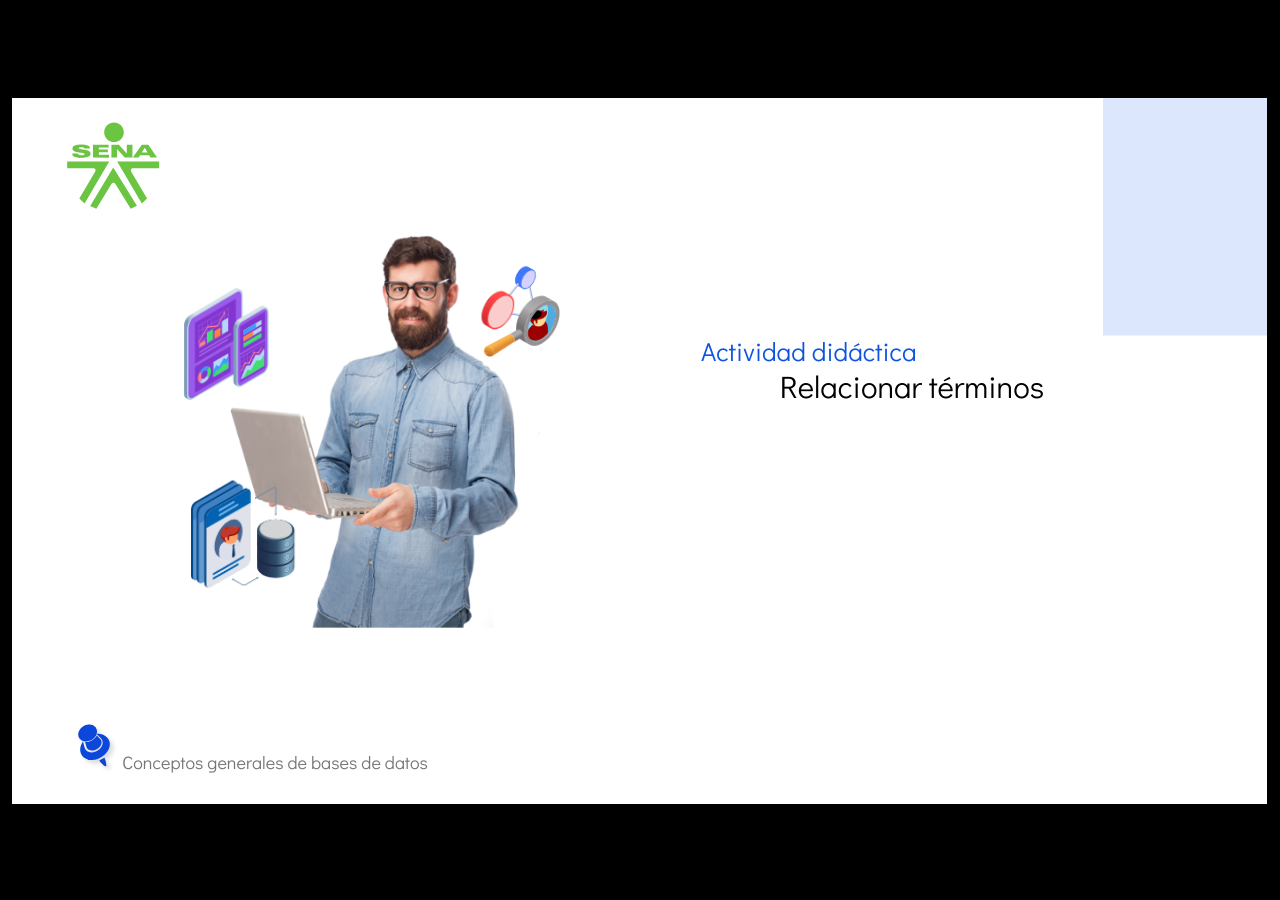
<file: src/actividades/story.html>
﻿<!doctype html>
<html lang="es">
<head>
  <meta charset="utf-8">
  <!-- Creado con Storyline 360 - http://www.articulate.com  -->
  <!-- version: 3.79.30834.0 -->
  <title>Actividad did&#225;ctica</title>
  <meta http-equiv="x-ua-compatible" content="IE=edge"/>
  <meta name="viewport" content="width=device-width,initial-scale=1,user-scalable=no,shrink-to-fit=no,minimal-ui"/>
  <meta name="apple-mobile-web-app-capable" content="yes"/>
  <style>
    html, body { height: 100%; padding: 0; margin: 0 }
    #app { height: 100%; width: 100%; }
  </style>

  <script>
    window.DS = {};
    window.globals = {
      DATA_PATH_BASE: '',
      HAS_FRAME: true,
      HAS_SLIDE: true,

      lmsPresent: false,
      tinCanPresent: false,
      cmi5Present: false,
      aoSupport: false,
      scale: 'show all',
      captureRc: false,
      browserSize: 'optimal',
      bgColor: '#000000',
      features: 'ConnectionMessages,DropIn1,DropIn2,DropIn3,DropIn4,FullScreenToggle,LayerPresentAsDialog,MultipleQuizTracking,UpdatedThemeEditor,VideoSync',
      themeName: 'classic',
      preloaderColor: '#FFFFFF',
      suppressAnalytics: false,
      productChannel: 'stable',
      publishSource: 'storyline',
      aid: 'aid|5304b41d-7af7-4125-b8d1-83eb222823e2',
      cid: '7f516641-d11d-41ac-b3ea-dd434b5bb692',
      playerVersion: '3.79.30834.0',
      publishTimestamp: '2024-04-24T20:02:42.3021051Z',
      maxIosVideoElements: 10,
      connectionSettings: { mode: 'disabled' },

      
      parseParams: function(qs) {
        if (window.globals.parsedParams != null) {
          return window.globals.parsedParams;
        }
        qs = (qs || window.location.search.substr(1)).split('+').join(' ');
        var params = {},
            tokens,
            re = /[?&]?([^=]+)=([^&]*)/g;

        while (tokens = re.exec(qs)) {
          params[decodeURIComponent(tokens[1]).trim()] =
            decodeURIComponent(tokens[2]).trim();
        }
        window.globals.parsedParams = params;
        return params;
      }

    };
  </script>
  <script>
    var isIe11 = ('ActiveXObject' in window || window.MSBlobBuilder != null)
      && window.msCrypto != null && !window.ActiveXObject;
    if (isIe11) {
      window.globals.unsupportedBrowser = true;
      document.write(atob('[base64]'));
    }
  </script>
  
  <script>window.THREE = { };</script>
  
</head>
<body style="background: #000000" class="cs-HTML theme-classic">
  <!-- 360 -->
  <script>!function(){var e,i=/iPhone/i,o=/iPod/i,n=/iPad/i,t=/\biOS-universal(?:.+)Mac\b/i,r=/\bAndroid(?:.+)Mobile\b/i,a=/Android/i,d=/(?:SD4930UR|\bSilk(?:.+)Mobile\b)/i,p=/Silk/i,l=/Windows Phone/i,u=/\bWindows(?:.+)ARM\b/i,b=/BlackBerry/i,s=/BB10/i,c=/Opera Mini/i,f=/\b(CriOS|Chrome)(?:.+)Mobile/i,h=/Mobile(?:.+)Firefox\b/i,v=function(e){return void 0!==e&&"MacIntel"===e.platform&&"number"==typeof e.maxTouchPoints&&e.maxTouchPoints>1&&"undefined"==typeof MSStream};e=function(e){var m={userAgent:"",platform:"",maxTouchPoints:0};e||"undefined"==typeof navigator?"string"==typeof e?m.userAgent=e:e&&e.userAgent&&(m={userAgent:e.userAgent,platform:e.platform,maxTouchPoints:e.maxTouchPoints||0}):m={userAgent:navigator.userAgent,platform:navigator.platform,maxTouchPoints:navigator.maxTouchPoints||0};var g=m.userAgent,y=g.split("[FBAN");void 0!==y[1]&&(g=y[0]),void 0!==(y=g.split("Twitter"))[1]&&(g=y[0]);var A=function(e){return function(i){return i.test(e)}}(g),w={apple:{phone:A(i)&&!A(l),ipod:A(o),tablet:!A(i)&&(A(n)||v(m))&&!A(l),universal:A(t),device:(A(i)||A(o)||A(n)||A(t)||v(m))&&!A(l)},amazon:{phone:A(d),tablet:!A(d)&&A(p),device:A(d)||A(p)},android:{phone:!A(l)&&A(d)||!A(l)&&A(r),tablet:!A(l)&&!A(d)&&!A(r)&&(A(p)||A(a)),device:!A(l)&&(A(d)||A(p)||A(r)||A(a))||A(/\bokhttp\b/i)},windows:{phone:A(l),tablet:A(u),device:A(l)||A(u)},other:{blackberry:A(b),blackberry10:A(s),opera:A(c),firefox:A(h),chrome:A(f),device:A(b)||A(s)||A(c)||A(h)||A(f)},any:!1,phone:!1,tablet:!1};return w.any=w.apple.device||w.android.device||w.windows.device||w.other.device,w.phone=w.apple.phone||w.android.phone||w.windows.phone,w.tablet=w.apple.tablet||w.android.tablet||w.windows.tablet,w}(),"object"==typeof exports&&"undefined"!=typeof module?module.exports=e:"function"==typeof define&&define.amd?define((function(){return e})):this.isMobile=e}();
    window.isMobile.apple.tablet = window.isMobile.apple.tablet ||
      (navigator.platform === 'MacIntel' && navigator.maxTouchPoints > 1);
    window.isMobile.apple.device = window.isMobile.apple.device || window.isMobile.apple.tablet;
    window.isMobile.tablet = window.isMobile.tablet || window.isMobile.apple.tablet;
    window.isMobile.any = window.isMobile.any || window.isMobile.apple.tablet;
  </script>

  <div id="focus-sink" tabindex="-1"></div>

  <div id="preso"></div>
  <script>
    (function() {

      var classTypes = [ 'desktop', 'mobile', 'phone', 'tablet' ];

      var addDeviceClasses = function(prefix, testObj) {
        var curr, i;
        for (i = 0; i < classTypes.length; i++) {
          curr = classTypes[i];
          if (testObj[curr]) {
            document.body.classList.add(prefix + curr);
          }
        }
      };

      var params = window.globals.parseParams(),
          isDevicePreview = params.devicepreview === '1',
          isPhoneOverride = params.deviceType === 'phone' || (isDevicePreview && params.phone == '1'),
          isTabletOverride = (params.deviceType === 'tablet' || isDevicePreview) && !isPhoneOverride,
          isMobileOverride = isPhoneOverride || isTabletOverride;

      var deviceView = {
        desktop: !window.isMobile.any && !isMobileOverride,
        mobile: window.isMobile.any || isMobileOverride,
        phone: isPhoneOverride || (window.isMobile.phone && !isTabletOverride),
        tablet: isTabletOverride || window.isMobile.tablet
      };

      window.globals.deviceView = deviceView;
      window.isMobile.desktop = !window.isMobile.any;
      window.isMobile.mobile = window.isMobile.any;

      addDeviceClasses('view-', deviceView);

    })();
  </script>
  
  <script src='story_content/user.js' type=text/javascript></script>
  <div class="slide-loader"></div>

  <script>
    if (window.globals.deviceView.isMobile) { var doc = document, loader = doc.body.querySelector('.slide-loader'); [ 1, 2, 3 ].forEach(function(n) { var d = doc.createElement('div'); d.style.backgroundColor = window.globals.preloaderColor; d.classList.add('mobile-loader-dot'); d.classList.add('dot' + n); loader.appendChild(d); }); }
  </script>

  <div class="mobile-load-title-overlay" style="display: none">
    <div class="mobile-load-title">Actividad did&#225;ctica</div>
  </div>

  <div class="mobile-chrome-warning"></div>

  
<style>
  .warn-connection-dialog {
    display: none;
    background: transparent;
    pointer-events: all;
    position: fixed;
    left: 0;
    top: 0;
    width: 100%;
    height: 100%;
    z-index: 999;
  }

  .warn-connection-content {
    pointer-events: all;
    border-radius: 4px;
    background: white;
    border: 1px solid #E7E7E7;
    color: #333333;
    box-shadow: 0 2px 4px rgba(0, 0, 0, 0.25);
    transition: all 150ms ease-out;
    position: absolute;
    white-space: nowrap;
  }

  .view-phone.is-landscape .warn-connection-content {
    left: 23px;
    bottom: 23px;
  }

  .view-tablet.is-landscape .warn-connection-content {
    left: 50%;
    top: 20px;
    transform: translateX(-50%);
  }

  .is-portrait .warn-connection-content {
    transform: translate(-50%, calc(-100% - 15px));
  }

  .warn-connection-content p {
    display: inline-block;
    margin: 0 8px 0 0;
    line-height: 33px;
    font-size: 11px;
  }

  .warn-connection-content svg {
    position: relative;
    vertical-align: middle;
    margin: 0 2px 2px 8px;
  }

  .view-desktop .warn-connection-content {
    left: 1.5em;
    bottom: 1.5em;
  }

  .view-desktop .warn-connection-content p {
    font-size: 1.1em;
  }

  .is-offline .warn-connection-dialog {
    display: block;
  }

  .is-offline .cs-panel * {
    pointer-events: none !important;
  }

  .is-offline .cs-panel {
    pointer-events: all !important;
  }

  .is-offline #nav-controls * {
    pointer-events: none !important;
  }

  .is-offline #nav-controls {
    pointer-events: all !important;
  }
</style>

<div class="warn-connection-dialog" role="alertdialog" aria-modal="true" tabindex="0" aria-labelledby="warn-connection-message">
  <div class="warn-connection-content">
    <svg width="17" height="15" viewBox="0 0 17 15" xmlns="http://www.w3.org/2000/svg">
      <path fill="#8F0000" stroke="white" d="M16.07,12.98 L15.88,12.23 L9.51,1.21 C8.97,0.26,7.6,0.26,7.06,1.21 L0.69,12.23 C0.15,13.16,0.81,14.36,1.91,14.36 H14.65 C15.47,14.36,16.05,13.7,16.07,12.98 Z"/>
      <path fill="white" stroke="white" d="M8.58,5.5 C8.35,5.28,8.5,5.35,8.21,5.32 C8.09,5.35,7.97,5.49,7.96,5.67 C7.97,5.79,7.98,5.92,7.98,6.04 L7.98,6.04 C7.99,6.17,8,6.31,8.01,6.43 L8.01,6.44 C8.03,6.92,8.06,7.41,8.09,7.9 L8.09,7.9 C8.12,8.39,8.14,8.88,8.17,9.37 C8.17,9.39,8.18,9.42,8.2,9.44 C8.23,9.46,8.25,9.47,8.28,9.47 C8.31,9.47,8.34,9.46,8.35,9.44 C8.37,9.43,8.38,9.4,8.39,9.35 L8.39,9.34 C8.39,9.24,8.4,9.15,8.4,9.05 L8.4,9.05 C8.41,8.96,8.41,8.86,8.42,8.75 C8.43,8.44,8.45,8.12,8.47,7.81 L8.47,7.81 C8.49,7.49,8.51,7.18,8.53,6.87 C8.55,6.46,8.56,6.05,8.59,5.64 L8.6,5.62 C8.6,5.57,8.59,5.53,8.58,5.5 L8.21,5.32 Z"/>
      <circle fill="white" stroke="white" cx="8.3" cy="11.35" r="0.3"/>
    </svg>
    <p id="warn-connection-message">You are offline. Trying to reconnect...</p>
  </div>
</div>

<script>
  (function() {
    window.DS.connection = {
      warningShown: false,
      assets: {},
      loadingAssetGroup: false,
      retryDelay: 500
    };

    var connectionSettings = window.globals.connectionSettings || {};

    // The `window.globals.features` variable must be set in `webpack.dev.config` when testing locally - it is not enough
    // to have it in the data - but it must be set there as well.
    var useConnectionMessages = window.AbortController != null &&
      window.location.protocol != 'file:' &&
      window.globals.features.indexOf('ConnectionMessages') != -1 &&
      connectionSettings.mode === 'normal';

    window.DS.connection.useConnectionMessages = useConnectionMessages;

    var assetCount = 0;
    var checkLoadedId;


    if (useConnectionMessages && connectionSettings != null) {
      var contentEl = document.querySelector('.warn-connection-content');
      var messageEl = contentEl.querySelector('p');

      if (connectionSettings.useDarkTheme) {
        contentEl.style.borderColor = '#BABBBA';
        contentEl.style.backgroundColor = '#282828';
        contentEl.style.color = '#FFFFFF';
      }

      if (connectionSettings.message != null) {
        messageEl.textContent = window.decodeURIComponent(connectionSettings.message);
      }
    }

    function checkAssetsReady() {
      for (var i in DS.connection.assets) {
        if (!DS.connection.assets[i].success) {
          return false;
        }
      }
      return true;
    }

    function stopAssetGroup() {
      if (!useConnectionMessages) { return; }

      assetCount = 0;

      DS.connection.oldAssetGroup = DS.connection.assets;
      DS.connection.assets = {};
      DS.connection.loadingAssetGroup = false;
      clearInterval(checkLoadedId);
    }

    function startAssetGroup() {
      if (!useConnectionMessages) { return; }
      var ticks = 0;
      clearInterval(checkLoadedId);
      checkLoadedId = setInterval(function() {
        var loaded = 0;
        if (assetCount === 0 && loaded === 0) {
          clearInterval(checkLoadedId);
          return;
        }

        for (var i in DS.connection.assets) {
          if (DS.connection.assets[i].success) {
            loaded++;
          }
        }

        if (assetCount === loaded && checkAssetsReady()) {
          for (var i in DS.connection.assets) {
            if (DS.connection.assets[i].action) {
              DS.connection.assets[i].action();
            }
          }
          hideWarning();
          stopAssetGroup();
        }
      }, 100)
    }

    function requiredAsset(url, action, retry, type) {
      if (!useConnectionMessages) { return; }
      if (DS.connection.assets[url]) { return; }

      DS.connection.assets[url] = {
        success: false, action: action, retry: retry, type: type
      };
      assetCount = Object.keys(DS.connection.assets).length;
      if (!DS.connection.loadingAssetGroup) {
        startAssetGroup();
      }
      DS.connection.loadingAssetGroup = true;
    }

    function assetLoaded(url) {
      if (!useConnectionMessages) { return; }
      if (DS.connection.assets[url]) {
        DS.connection.assets[url].success = true;
      }
    }

    function assetFailed(url) {
      if (!useConnectionMessages) { return; }
      if (!DS.connection.assets[url]) {
        if (/\.js$/.test(url) && url.indexOf('transcripts') === -1) {
          setTimeout(function() {
            if (DS.connection.lastSlideLoaded != null) {
              DS.connection.lastSlideLoaded();
            }
          }, DS.connection.retryDelay);
        }
        return;
      }
      if (!DS.connection.warningShown) { showWarning(); }
      if (DS.connection.assets[url].retry) {
        setTimeout(function() {
          if (!DS.connection.assets[url].success) {
            DS.connection.assets[url].retry()
          }
        }, DS.connection.retryDelay);
      }
    }

    function hideWarning() {
      document.body.classList.remove('is-offline');
      DS.connection.warningShown = false;
      enableKeys();
    }
    DS.connection.hideWarning = hideWarning

    function showWarning(btn) {
      document.body.classList.add('is-offline')
      DS.connection.warningShown = true;
      updateWarningPosition();
      disableKeys();
    }

    function updateWarningPosition() {
      if (!DS.connection.warningShown) {
        return;
      }

      var isPortrait = document.body.classList.contains('is-portrait');
      var warningEl = document.querySelector('.warn-connection-content');

      if (isPortrait) {
        var slide = document.querySelector('.primary-slide');
        var slideRect = slide.getBoundingClientRect();

        warningEl.style.top = `${slideRect.top}px`
        warningEl.style.left = `${slideRect.left + slideRect.width / 2}px`
      } else {
        warningEl.style.top = null;
        warningEl.style.left = null;
      }

      window.requestAnimationFrame(updateWarningPosition);
    }

    function onDisableKeyDown(e) {
      e.preventDefault();
      e.stopImmediatePropagation();
    }

    function onDisableKeyUp(e) {
      e.preventDefault();
      e.stopImmediatePropagation();
    }

    var accStyle = document.createElement('style');
    var warnDialogEl = document.querySelector('.warn-connection-dialog');

    function disableKeys() {
      if (DS.views.nsStack.length === 1) {
        DS.views.nsStack[0].tabReachable = false
        DS.views.nsStack[0].updateTabIndex(true, true);
      }

      accStyle.innerHTML = '.acc-shadow-dom { display: none; }';
      document.body.appendChild(accStyle);

      warnDialogEl.parentNode.append(warnDialogEl);
      warnDialogEl.focus();
    }

    function enableKeys() {
      document.body.removeChild(accStyle);
      if (DS.views.nsStack.length === 1 && DS.views.nsStack[0].name === '_frame') {
        DS.views.nsStack[0].tabReachable = true;
        DS.views.nsStack[0].updateTabIndex();
      }
    }

    // these will all be noops if the feature flag isn't set in
    // the data and `window.globals.features`
    DS.connection.requiredAsset = requiredAsset;
    DS.connection.assetLoaded = assetLoaded;
    DS.connection.assetFailed = assetFailed;
    DS.connection.stopAssetGroup = stopAssetGroup;
    DS.connection.startAssetGroup = startAssetGroup;
  })();
</script>


  <script>
    
    if (window.autoSpider && window.vInterfaceObject) {
      document.querySelector('.mobile-load-title-overlay').style.display = 'none';
    }
  </script>

  

  <link rel="stylesheet" href="html5/data/css/output.min.css" data-noprefix/>
</body>
<script src="html5/lib/scripts/bootstrapper.min.js"></script>
</html>
</file>
<file: src/actividades/html5/data/css/output.min.css>
@font-face {
  font-family: 'Didact GothicBold CBold460D1C08';
  src: url('[data-uri]');
  font-style: normal;
  font-weight: normal;
}
@font-face {
  font-family: 'Didact Gothic Charset1_2A208461';
  src: url('[data-uri]');
  font-style: normal;
  font-weight: normal;
}
@font-face {
  font-family: 'RobotoBold Charset1Bold5682BE8C';
  src: url('[data-uri]');
  font-style: normal;
  font-weight: normal;
}
@font-face {
  font-family: 'Roboto Charset1_ 5Yvnkd7970081A';
  src: url('[data-uri]');
  font-style: normal;
  font-weight: normal;
}
@font-face {
  font-family: 'Didact Gothic Charset0_9B944016';
  src: url('[data-uri]');
  font-style: normal;
  font-weight: normal;
}
@font-face {
  font-family: 'Didact GothicBold CBoldC69CEF59';
  src: url('[data-uri]');
  font-style: normal;
  font-weight: normal;
}
@font-face {
  font-family: 'Roboto Charset0_v5lJSRq46A5EDB0';
  src: url('[data-uri]');
  font-style: normal;
  font-weight: normal;
}
@font-face {
  font-family: 'RobotoBold Charset0BoldDCB83F8C';
  src: url('[data-uri]');
  font-style: normal;
  font-weight: normal;
}
.cs-HTML {
  background: rgba(0, 0, 0, 1);
}
.cs-npnxnanbnsnfns00000000001 .cs-infopanel  {
  box-shadow: 0 1px 0 rgba(0, 0, 0, 1);
  background: rgba(255, 255, 255, 1);
}
.cs-npnxnanbnsnfns00000000001 .cs-infopanel .cs-link {
  color: rgba(124, 34, 128, 1);
}
.cs-npnxnanbnsnfns00000000001 .cs-infopanel .cs-link:hover {
  color: rgba(0, 0, 238, 1);
}
.cs-npnxnanbnsnfns00000000001 .cs-infopanel .cs-name {
  color: rgba(68, 68, 68, 1);
}
.cs-npnxnanbnsnfns00000000001 .cs-infopanel .cs-title {
  color: rgba(153, 153, 153, 1);
}
.cs-npnxnanbnsnfns00000000001 .cs-infopanelpopup  {
  box-shadow: 0 1px 0 rgba(0, 0, 0, 1);
  background: linear-gradient(180deg, rgba(29, 29, 29, 1) 0%, rgba(11, 11, 11, 1) 100%);
}
.cs-npnxnanbnsnfns00000000001 .cs-infopanelpopup .cs-link {
  color: rgba(255, 255, 255, 1);
}
.cs-npnxnanbnsnfns00000000001 .cs-infopanelpopup .cs-link:hover {
  color: rgba(117, 117, 117, 1);
}
.cs-npnxnanbnsnfns00000000001 .cs-infopanelpopup .cs-name {
  color: rgba(114, 114, 114, 1);
}
.cs-npnxnanbnsnfns00000000001 .cs-infopanelpopup .cs-bio {
  color: rgba(255, 255, 255, 1);
}
.cs-npnxnanbnsnfns00000000001 .cs-timer  {
  color: rgba(255, 255, 255, 1);
}
.cs-npnxnanbnsnfns00000000001 .cs-duration stop:first-child {
  stop-color: rgba(0, 215, 255, 1);
}
.cs-npnxnanbnsnfns00000000001 .cs-duration stop:last-child {
  stop-color: rgba(0, 171, 255, 1);
}
.cs-npnxnanbnsnfns00000000001 .cs-elapsed stop:first-child {
  stop-color: rgba(254, 227, 71, 1);
}
.cs-npnxnanbnsnfns00000000001 .cs-elapsed stop:last-child {
  stop-color: rgba(252, 204, 42, 1);
}
.cs-npnxnanbnsnfns00000000001 .cs-timer .cs-pie .cs-innerstroke {
  stroke: rgba(255, 255, 255, 1);
}
.cs-npnxnanbnsnfns00000000001 .cs-timer .cs-pie .cs-innerborder {
  stroke: rgba(204, 204, 204, 1);
}
.cs-npnxnanbnsnfns00000000001 .cs-window  {
  box-shadow: 0 8px 5px rgba(0, 0, 0, 0.2);
  border-color: rgba(29, 29, 29, 1);
  background: rgba(42, 42, 42, 1);
  color: rgba(255, 255, 255, 1);
}
.cs-npnxnanbnsnfns00000000001 .cs-window .cs-diva {
  border-color: rgba(49, 49, 49, 1);
}
.cs-npnxnanbnsnfns00000000001 .cs-window .cs-divb {
  border-color: rgba(14, 14, 14, 1);
}
.cs-npnxnanbnsnfns00000000001 .cs-editor .cs-editor-slide {
  color: rgba(255, 255, 255, 1);
}
.cs-npnxnanbnsnfns00000000001 .cs-editor .cs-editor-html {
  color: rgba(255, 255, 255, 1);
}
.cs-npnxnanbnsnfns00000000001 .cs-editor .cs-editor-button {
  text-shadow: 0 1px 0 rgba(0, 0, 0, 1);
  color: rgba(255, 255, 255, 1);
  border-color: rgba(3, 3, 3, 1);
  background: linear-gradient(180deg, rgba(51, 51, 51, 1) 0%, rgba(20, 20, 20, 1) 100%);
}
.cs-npnxnanbnsnfns00000000001 .cs-editor .cs-editor-button:hover {
  background: linear-gradient(180deg, rgba(58, 58, 58, 1) 0%, rgba(12, 12, 12, 1) 100%);
}
.cs-npnxnanbnsnfns00000000001 .cs-editor .cs-editor-button:active {
  background: linear-gradient(180deg, rgba(20, 20, 20, 1) 0%, rgba(50, 50, 50, 1) 100%);
}
.cs-npnxnanbnsnfns00000000001 .cs-listitem  {
  color: rgba(255, 255, 255, 1);
  border-color: rgba(52, 52, 52, 1);
}
.cs-npnxnanbnsnfns00000000001 .cs-listitem.cs-viewed {
  color: rgba(135, 135, 135, 1);
}
.cs-npnxnanbnsnfns00000000001 .cs-listitem.cs-selected {
  color: rgba(255, 255, 255, 1);
  background: rgba(63, 63, 63, 1);
}
.cs-npnxnanbnsnfns00000000001 .cs-listitem.cs-selected:hover {
  background: rgba(63, 63, 63, 1);
}
.cs-npnxnanbnsnfns00000000001 .cs-listitem.cs-selected.hover {
  background: rgba(63, 63, 63, 1);
}
.cs-npnxnanbnsnfns00000000001 .cs-listitem.cs-selected:focus {
  background: rgba(63, 63, 63, 1);
}
.cs-npnxnanbnsnfns00000000001 .cs-listitem .cs-icon-carrot {
  fill: rgba(255, 255, 255, 1);
}
.cs-npnxnanbnsnfns00000000001 .cs-listitem .cs-icon-carrot .cs-shadow {
  fill: rgba(0, 0, 0, 1);
}
.cs-npnxnanbnsnfns00000000001 .cs-listitem:hover {
  background: rgba(49, 49, 49, 1);
}
.cs-npnxnanbnsnfns00000000001 .cs-listitem.hover {
  background: rgba(49, 49, 49, 1);
}
.cs-npnxnanbnsnfns00000000001 .cs-listitem:focus {
  background: rgba(49, 49, 49, 1);
}
.cs-npnxnanbnsnfns00000000001 .cs-glossary  {
  color: rgba(255, 255, 255, 1);
}
.cs-npnxnanbnsnfns00000000001 .cs-glossary .cs-scrolling-panel {
  background: rgba(51, 51, 51, 1);
}
.cs-npnxnanbnsnfns00000000001 .cs-glossary .cs-term.cs-selected .cs-choice-list-trigger {
  color: rgba(255, 255, 255, 1);
  background: rgba(63, 63, 63, 1);
}
.cs-npnxnanbnsnfns00000000001 .cs-glossary .cs-term.cs-selected .cs-choice-list-trigger:focus {
  color: rgba(255, 255, 255, 1);
  background: rgba(63, 63, 63, 1);
}
.cs-npnxnanbnsnfns00000000001 .cs-glossary .cs-term:hover .cs-choice-list-trigger {
  background: rgba(28, 28, 28, 1);
}
.cs-npnxnanbnsnfns00000000001 .cs-glossary .cs-term.hover .cs-choice-list-trigger {
  background: rgba(28, 28, 28, 1);
}
.cs-npnxnanbnsnfns00000000001 .cs-glossary .cs-term .cs-choice-list-trigger:focus {
  background: rgba(28, 28, 28, 1);
}
.cs-npnxnanbnsnfns00000000001 .cs-glossary .cs-diva {
  border-color: rgba(61, 61, 61, 1);
}
.cs-npnxnanbnsnfns00000000001 .cs-glossary .cs-divb {
  border-color: rgba(32, 32, 32, 1);
}
.cs-npnxnanbnsnfns00000000001 .cs-glossary .cs-divc {
  border-color: rgba(61, 61, 61, 1);
}
.cs-npnxnanbnsnfns00000000001 .cs-glossary .cs-heading {
  color: rgba(255, 255, 255, 1);
}
.cs-npnxnanbnsnfns00000000001 .cs-resource .cs-separator {
  border-color: rgba(44, 44, 44, 1);
}
.cs-npnxnanbnsnfns00000000001 .cs-outline  {
  color: rgba(255, 255, 255, 1);
}
.cs-npnxnanbnsnfns00000000001 .cs-outline .cs-diva {
  border-color: rgba(28, 28, 28, 1);
}
.cs-npnxnanbnsnfns00000000001 .cs-outline .cs-divb {
  border-color: rgba(54, 54, 54, 1);
}
.cs-npnxnanbnsnfns00000000001 .cs-outline .cs-divc {
  border-color: rgba(52, 52, 52, 1);
}
.cs-npnxnanbnsnfns00000000001 .cs-outline .cs-search-filter:hover {
  color: rgba(117, 117, 117, 1);
}
.cs-npnxnanbnsnfns00000000001 .cs-outline .cs-search-filter.hover {
  color: rgba(117, 117, 117, 1);
}
.cs-npnxnanbnsnfns00000000001 .cs-transcript  {
  color: rgba(255, 255, 255, 1);
}
.cs-npnxnanbnsnfns00000000001 .cs-transcript .cs-div {
  border-color: rgba(44, 44, 44, 1);
}
.cs-npnxnanbnsnfns00000000001 .cs-tabs:not(.topmenu-item) {
  color: rgba(114, 114, 114, 1);
}
.cs-npnxnanbnsnfns00000000001 .cs-tabs .cs-inner-button:not(.topmenu-item) {
  text-shadow: 0 1px 0 rgba(0, 0, 0, 1);
}
.cs-npnxnanbnsnfns00000000001 .cs-tabs:hover:not(.topmenu-item) {
  color: rgba(82, 84, 84, 1);
}
.cs-npnxnanbnsnfns00000000001 .cs-tabs.cs-selected {
  background: rgba(36, 36, 36, 1);
  color: rgba(255, 255, 255, 1);
}
.cs-npnxnanbnsnfns00000000001 .cs-seekcontrol  {
  background: linear-gradient(180deg, rgba(51, 51, 51, 1) 0%, rgba(20, 20, 20, 1) 100%);
  border-color: rgba(3, 3, 3, 1);
}
.cs-npnxnanbnsnfns00000000001 .cs-seekcontrol .cs-button:hover .cs-icon {
  fill: rgba(255, 255, 255, 1);
}
.cs-npnxnanbnsnfns00000000001 .cs-seekcontrol .cs-button.hover .cs-icon {
  fill: rgba(255, 255, 255, 1);
}
.cs-npnxnanbnsnfns00000000001 .cs-seekcontrol .cs-button .cs-icon-shadow {
  fill: rgba(0, 0, 0, 1);
}
.cs-npnxnanbnsnfns00000000001 .cs-seekcontrol .cs-button .cs-icon {
  fill: rgba(255, 255, 255, 1);
}
.cs-npnxnanbnsnfns00000000001 .cs-seekcontrol .cs-seek .cs-fill {
  background: rgba(255, 255, 255, 1);
}
.cs-npnxnanbnsnfns00000000001 .cs-seekcontrol .cs-seek {
  background: rgba(34, 34, 34, 1);
  border-color: rgba(26, 26, 26, 1);
}
.cs-npnxnanbnsnfns00000000001 .cs-searchinput .cs-input {
  color: rgba(45, 45, 45, 1);
  border-color: rgba(32, 32, 32, 1);
  background: rgba(255, 255, 255, 1);
}
.cs-npnxnanbnsnfns00000000001 .cs-searchinput .cs-input:focus {
  color: rgba(45, 45, 45, 1);
  background: rgba(255, 255, 255, 1);
}
.cs-npnxnanbnsnfns00000000001 .cs-searchinput .cs-input:hover {
  box-shadow: inset 0 0 1px 0 rgba(235, 148, 113, 0);
}
.cs-npnxnanbnsnfns00000000001 .cs-searchinput .cs-input.hover {
  box-shadow: inset 0 0 1px 0 rgba(235, 148, 113, 0);
}
.cs-npnxnanbnsnfns00000000001 .cs-searchinput .cs-button .cs-icon {
  fill: rgba(255, 255, 255, 1);
}
.cs-npnxnanbnsnfns00000000001 .cs-searchinput .cs-button:hover {
  fill: linear-gradient(180deg, rgba(58, 58, 58, 1) 0%, rgba(12, 12, 12, 1) 100%);
}
.cs-npnxnanbnsnfns00000000001 .cs-searchinput .cs-button.hover {
  fill: linear-gradient(180deg, rgba(58, 58, 58, 1) 0%, rgba(12, 12, 12, 1) 100%);
}
.cs-npnxnanbnsnfns00000000001 .cs-menu  {
  box-shadow: 0 1px 0 rgba(14, 14, 14, 1);
  background: rgba(36, 36, 36, 1);
}
.cs-npnxnanbnsnfns00000000001 .cs-topmenu-item.active .cs-tab {
  background: rgba(36, 36, 36, 1);
}
.cs-npnxnanbnsnfns00000000001 .cs-logo  {
  box-shadow: 0 1px 0 rgba(0, 0, 0, 1);
  background: rgba(255, 255, 255, 1);
}
.cs-npnxnanbnsnfns00000000001 .cs-checkbox  {
  color: rgba(255, 255, 255, 1);
}
.cs-npnxnanbnsnfns00000000001 .cs-checkbox:hover {
  border-color: rgba(156, 156, 156, 1);
}
.cs-npnxnanbnsnfns00000000001 .cs-checkbox.hover {
  border-color: rgba(156, 156, 156, 1);
}
.cs-npnxnanbnsnfns00000000001 .cs-checkbox .cs-box {
  color: rgba(255, 255, 255, 1);
  border-color: rgba(22, 22, 22, 1);
}
.cs-npnxnanbnsnfns00000000001 .cs-checkbox .cs-box:checked::after {
  color: rgba(43, 196, 0, 1);
}
.cs-npnxnanbnsnfns00000000001 .cs-checkbox .cs-box.checked.after {
  color: rgba(43, 196, 0, 1);
}
.cs-npnxnanbnsnfns00000000001 .cs-button  {
  text-shadow: 0 1px 0 rgba(0, 0, 0, 0);
  color: rgba(255, 255, 255, 1);
  border-color: rgba(3, 3, 3, 1);
  background: linear-gradient(180deg, rgba(243, 111, 33, 1) 0%, rgba(243, 111, 33, 1) 100%);
  box-shadow: 0 1px 0 rgba(37, 37, 37, 1);
}
.cs-npnxnanbnsnfns00000000001 .cs-button .cs-icon {
  fill: rgba(255, 255, 255, 1);
}
.cs-npnxnanbnsnfns00000000001 .cs-button .cs-icon-shadow {
  fill: rgba(0, 0, 0, 0);
}
.cs-npnxnanbnsnfns00000000001 .cs-button:hover {
  background: linear-gradient(180deg, rgba(253, 188, 46, 1) 0%, rgba(255, 192, 0, 1) 100%);
}
.cs-npnxnanbnsnfns00000000001 .cs-button.hover {
  background: linear-gradient(180deg, rgba(253, 188, 46, 1) 0%, rgba(255, 192, 0, 1) 100%);
}
.cs-npnxnanbnsnfns00000000001 .cs-button:active {
  background: linear-gradient(180deg, rgba(20, 20, 20, 1) 0%, rgba(50, 50, 50, 1) 100%);
}
.cs-npnxnanbnsnfns00000000001 .cs-button.cs-disabled:hover {
  background: linear-gradient(180deg, rgba(243, 111, 33, 1) 0%, rgba(243, 111, 33, 1) 100%);
}
.cs-npnxnanbnsnfns00000000001 .cs-button.cs-disabled.hover {
  background: linear-gradient(180deg, rgba(243, 111, 33, 1) 0%, rgba(243, 111, 33, 1) 100%);
}
.cs-npnxnanbnsnfns00000000001 .cs-button.cs-disabled:active {
  background: linear-gradient(180deg, rgba(243, 111, 33, 1) 0%, rgba(243, 111, 33, 1) 100%);
}
.cs-npnxnanbnsnfns00000000001 .cs-button.cs-volume:hover {
  background: linear-gradient(180deg, rgba(243, 111, 33, 1) 0%, rgba(243, 111, 33, 1) 100%);
}
.cs-npnxnanbnsnfns00000000001 .cs-button.cs-volume.hover {
  background: linear-gradient(180deg, rgba(243, 111, 33, 1) 0%, rgba(243, 111, 33, 1) 100%);
}
.cs-npnxnanbnsnfns00000000001 .cs-button.cs-volume:active {
  background: linear-gradient(180deg, rgba(243, 111, 33, 1) 0%, rgba(243, 111, 33, 1) 100%);
}
.cs-npnxnanbnsnfns00000000001.cs-base  {
  color: rgba(255, 255, 255, 1);
  border-color: rgba(0, 0, 0, 1);
  background: linear-gradient(180deg, rgba(0, 0, 0, 1) 0%, rgba(0, 0, 0, 1) 100%);
}
.cs-npnxnanbnsnfns00000000001.cs-base .cs-separator .cs-diva {
  background: rgba(14, 14, 14, 1);
}
.cs-npnxnanbnsnfns00000000001.cs-base .cs-separator .cs-divb {
  background: rgba(49, 49, 49, 1);
}
.cs-npnxnanbnsnfns00000000001.cs-base .cs-topmenu-item.active .cs-tab {
  border-color: rgba(14, 14, 14, 1);
}
.cs-npnxnanbnsnfns00000000001.cs-base .cs-topmenu-item.active .cs-panel {
  border-color: rgba(14, 14, 14, 1);
}
.cs-npnxnanbnsnfns00000000001.cs-base .cs-left {
  background: linear-gradient(180deg, rgba(27, 27, 27, 1) 0%, rgba(10, 10, 10, 1) 100%);
}
.cs-npnxnanbnsnfns00000000001.cs-base .cs-area-primary .cs-slide-container {
  background: linear-gradient(180deg, rgba(29, 29, 29, 1) 0%, rgba(11, 11, 11, 1) 100%);
}
.cs-npnxnanbnsnfns00000000001 .cs-volume::-moz-range-thumb {
  border-color: rgba(28, 28, 28, 1);
  box-shadow: inset 0 0 1px 0 rgba(90, 90, 90, 1);
  background: rgba(76, 76, 76, 1);
}
.cs-npnxnanbnsnfns00000000001 .cs-volume::-ms-thumb {
  border-color: rgba(28, 28, 28, 1);
  box-shadow: inset 0 0 1px 0 rgba(90, 90, 90, 1);
  background: rgba(76, 76, 76, 1);
}
.cs-npnxnanbnsnfns00000000001 .cs-volume::-webkit-slider-thumb {
  border-color: rgba(28, 28, 28, 1);
  box-shadow: inset 0 0 1px 0 rgba(90, 90, 90, 1);
  background: rgba(76, 76, 76, 1);
}
.cs-npnxnanbnsnfns00000000001 .cs-volume::-moz-range-track {
  border-color: rgba(73, 73, 73, 1);
  background: rgba(49, 49, 49, 1);
}
.cs-npnxnanbnsnfns00000000001 .cs-volume::-ms-track {
  border-color: rgba(73, 73, 73, 1);
  background: rgba(49, 49, 49, 1);
}
.cs-npnxnanbnsnfns00000000001 .cs-volume::-webkit-slider-runnable-track {
  border-color: rgba(73, 73, 73, 1);
  background: rgba(49, 49, 49, 1);
}
body.show-focus .tab-focus-box {
  border-color: rgba(255, 255, 0, 1);
}
.skipnav {
  border-color: rgba(255, 255, 0, 1);
}
.fn-npnxnanbsnfns00000000001 {
  font-family: 'Didact Gothic654D575A';
  -webkit-font-variant-ligatures: no-common-ligatures;
  font-variant-ligatures: no-common-ligatures;
}
.fn-pxabnsnfns00000000001 {
  font-family: 'Didact Gothic654D575A';
  -webkit-font-variant-ligatures: no-common-ligatures;
  font-variant-ligatures: no-common-ligatures;
}
.fn-npxnabnsnfns00000000001 {
  font-family: 'Didact Gothic654D575A';
  -webkit-font-variant-ligatures: no-common-ligatures;
  font-variant-ligatures: no-common-ligatures;
}
.fn-npnxnanbnsnfns00000000001 {
  font-family: 'Didact Gothic654D575A';
  -webkit-font-variant-ligatures: no-common-ligatures;
  font-variant-ligatures: no-common-ligatures;
}
.fn-pxabnsnfns00000000000 {
  font-family: 'Didact Gothic654D575A';
  -webkit-font-variant-ligatures: no-common-ligatures;
  font-variant-ligatures: no-common-ligatures;
}
@font-face {
  font-family: 'Didact Gothic654D575A';
  src: url('[data-uri]');
  font-style: normal;
  font-weight: normal;
}
@font-face {
  font-family: 'Didact Gothic654D575A';
  src: url('[data-uri]');
  font-style: normal;
  font-weight: normal;
}
.cs-InvalidPromptSlide .cs-5daNn4g0mZd-InvalidPromptSlide-btn0 {
  color: rgba(255, 255, 255, 1);
  border-color: rgba(3, 3, 3, 1);
  background: linear-gradient(180deg, rgba(51, 51, 51, 1) 0%, rgba(20, 20, 20, 1) 100%);
  text-shadow: 0 1px 0 rgba(0, 0, 0, 1);
}
.cs-InvalidPromptSlide .cs-5daNn4g0mZd-InvalidPromptSlide-btn0 .cs-html {
  color: rgba(255, 255, 255, 1);
}
.cs-InvalidPromptSlide .cs-5daNn4g0mZd-InvalidPromptSlide-btn0 .cs-slide {
  border-color: rgba(255, 255, 255, 1);
}
.cs-InvalidPromptSlide .cs-5daNn4g0mZd-InvalidPromptSlide-btn0:hover {
  background: linear-gradient(180deg, rgba(58, 58, 58, 1) 0%, rgba(12, 12, 12, 1) 100%);
}
.cs-InvalidPromptSlide .cs-5daNn4g0mZd-InvalidPromptSlide-btn0:active {
  background: linear-gradient(180deg, rgba(20, 20, 20, 1) 0%, rgba(50, 50, 50, 1) 100%);
}
.cs-PrintPromptSlide .cs-5daNn4g0mZd-PrintPromptSlide-btn0 {
  color: rgba(255, 255, 255, 1);
  border-color: rgba(3, 3, 3, 1);
  background: linear-gradient(180deg, rgba(51, 51, 51, 1) 0%, rgba(20, 20, 20, 1) 100%);
  text-shadow: 0 1px 0 rgba(0, 0, 0, 1);
}
.cs-PrintPromptSlide .cs-5daNn4g0mZd-PrintPromptSlide-btn0 .cs-html {
  color: rgba(255, 255, 255, 1);
}
.cs-PrintPromptSlide .cs-5daNn4g0mZd-PrintPromptSlide-btn0 .cs-slide {
  border-color: rgba(255, 255, 255, 1);
}
.cs-PrintPromptSlide .cs-5daNn4g0mZd-PrintPromptSlide-btn0:hover {
  background: linear-gradient(180deg, rgba(58, 58, 58, 1) 0%, rgba(12, 12, 12, 1) 100%);
}
.cs-PrintPromptSlide .cs-5daNn4g0mZd-PrintPromptSlide-btn0:active {
  background: linear-gradient(180deg, rgba(20, 20, 20, 1) 0%, rgba(50, 50, 50, 1) 100%);
}
.cs-ScrollPromptSlide .cs-5daNn4g0mZd-ScrollPromptSlide-btn0 {
  color: rgba(255, 255, 255, 1);
  border-color: rgba(3, 3, 3, 1);
  background: linear-gradient(180deg, rgba(51, 51, 51, 1) 0%, rgba(20, 20, 20, 1) 100%);
  text-shadow: 0 1px 0 rgba(0, 0, 0, 1);
}
.cs-ScrollPromptSlide .cs-5daNn4g0mZd-ScrollPromptSlide-btn0 .cs-html {
  color: rgba(255, 255, 255, 1);
}
.cs-ScrollPromptSlide .cs-5daNn4g0mZd-ScrollPromptSlide-btn0 .cs-slide {
  border-color: rgba(255, 255, 255, 1);
}
.cs-ScrollPromptSlide .cs-5daNn4g0mZd-ScrollPromptSlide-btn0:hover {
  background: linear-gradient(180deg, rgba(58, 58, 58, 1) 0%, rgba(12, 12, 12, 1) 100%);
}
.cs-ScrollPromptSlide .cs-5daNn4g0mZd-ScrollPromptSlide-btn0:active {
  background: linear-gradient(180deg, rgba(20, 20, 20, 1) 0%, rgba(50, 50, 50, 1) 100%);
}
.cs-ExternalInterfaceErrorSlide .cs-buttonOK {
  color: rgba(255, 255, 255, 1);
  border-color: rgba(3, 3, 3, 1);
  background: linear-gradient(180deg, rgba(51, 51, 51, 1) 0%, rgba(20, 20, 20, 1) 100%);
  text-shadow: 0 1px 0 rgba(0, 0, 0, 1);
}
.cs-ExternalInterfaceErrorSlide .cs-buttonOK .cs-html {
  color: rgba(255, 255, 255, 1);
}
.cs-ExternalInterfaceErrorSlide .cs-buttonOK .cs-slide {
  border-color: rgba(255, 255, 255, 1);
}
.cs-ExternalInterfaceErrorSlide .cs-buttonOK:hover {
  background: linear-gradient(180deg, rgba(58, 58, 58, 1) 0%, rgba(12, 12, 12, 1) 100%);
}
.cs-ExternalInterfaceErrorSlide .cs-buttonOK:active {
  background: linear-gradient(180deg, rgba(20, 20, 20, 1) 0%, rgba(50, 50, 50, 1) 100%);
}
</file>
